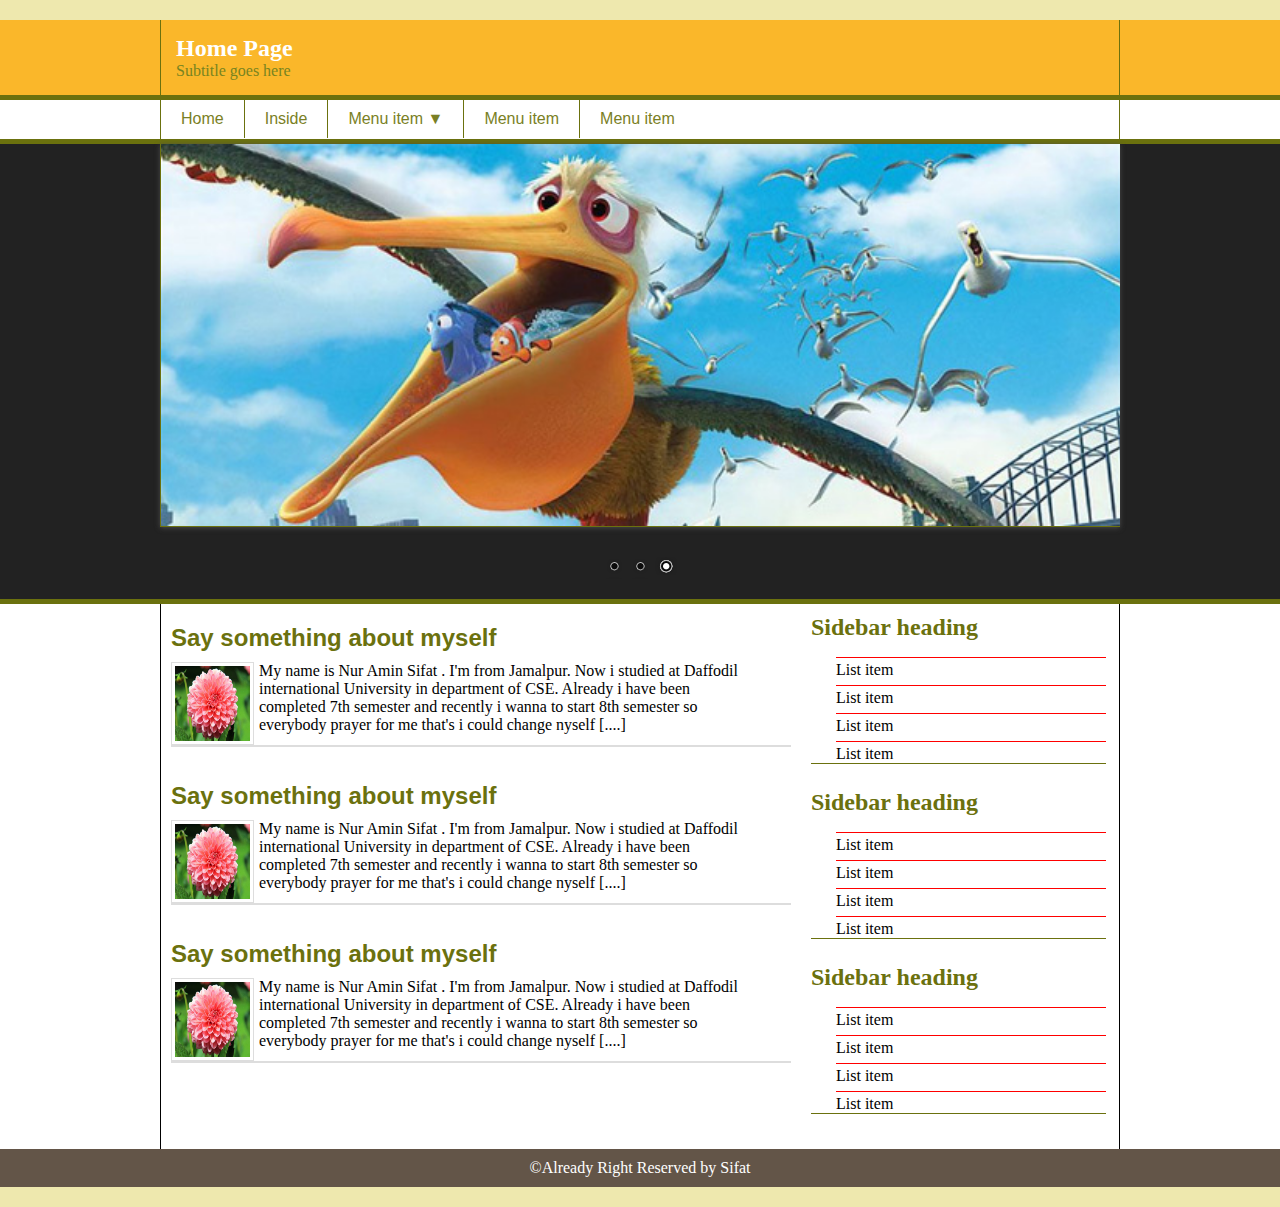
<file: Complete website/index.html>
<!DOCTYPE html>
<html lang="en">
<head>
    <meta charset="UTF-8">
    <title>My first Website | Sifatbd.com </title>

    <link rel="stylesheet" href="themes/default/default.css" type="text/css" media="screen" />
    <link rel="stylesheet" href="themes/light/light.css" type="text/css" media="screen" />
    <link rel="stylesheet" href="themes/dark/dark.css" type="text/css" media="screen" />
    <link rel="stylesheet" href="themes/bar/bar.css" type="text/css" media="screen" />
    <link rel="stylesheet" href="css/nivo-slider.css" type="text/css" media="screen" />

    <link rel="icon" href="image/flower.jpg" type="image/png">
    <link rel="stylesheet" href="style.css">
</head>

<!---                     --->
    <div class="main_wrap header_bg">
        <div class="wrap">
                <header id="header">
                   <h2>Home Page</h2>
                   <p>Subtitle goes here</p>
               </header>
        </div>
    </div>

    <!-- 2-->

    <div class="main_wrap nav_bg">
        <div class="wrap">
            <nav>
        <div id="nav">
            <ul>
                <li><a href="#">Home</a></li>
                <li><a href="Inside.html">Inside</a></li>
                <li><a href="#">Menu item &#9660;</a>
                    <ul>
                        <li><a href="#">dropdown item</a></li>
                       <li>
                            <a href="#">dropdown item &raquo</a>
                          <ul>
                            <li><a href="#"> sub dropdown item</a></li>
                             <li><a href="#">sub dropdown item</a></li>
                             <li><a href="#">sub dropdown item</a></li>
                             <li><a href="#"> sub dropdown item</a></li>
                          </ul>
                       </li>
                        <li><a href="#">dropdown item</a></li>
                        <li><a href="#">dropdown item</a></li>
                    </ul>

                </li>
                <li><a href="#">Menu item</a></li>
                <li><a href="#">Menu item</a></li>
            </ul>
        </div>
    </nav>
        </div>
    </div>
    <!-- 3-->
    <div class="main_wrap slider_bg">
        <div class="wrap">
            <section>
        <div id="slider1">

            <div class="slider-wrapper theme-default">
            <div id="slider" class="nivoSlider">
                <img src="images/toystory.jpg" />
                <img src="images/walle.jpg"/>
                <img src="images/nemo.jpg"/>
            </div>
            <div id="htmlcaption" class="nivo-html-caption">
                <strong>This</strong> is an example of a <em>HTML</em> caption with <a href="#">a link</a>.
            </div>
        </div>

        </div>
    </section>
        </div>
    </div>
    <!-- 4-->
    <div class="main_wrap content_bg">
        <div class="wrap">
       <div id="content_wrapper">
        <div id="content">
            <article id="main_article_single">
                <h2>Say something about myself</h2>
                <div id="img_wrap">
                <img src="image/1.jpg" alt=""/>
                <p>My name is Nur Amin Sifat . I'm from Jamalpur. Now
                i studied at Daffodil international University in
                department of CSE. Already i have been completed
                7th semester and recently i wanna to start 8th semester
                so everybody prayer for me  that's i could change
                nyself [....]</p>
                </div>
            </article>
            <article id="main_article_single">
                <h2>Say something about myself</h2>
                <div id="img_wrap">
                <img src="image/1.jpg" alt=""/>
                <p>My name is Nur Amin Sifat . I'm from Jamalpur. Now
                i studied at Daffodil international University in
                department of CSE. Already i have been completed
                7th semester and recently i wanna to start 8th semester
                so everybody prayer for me  that's i could change
                nyself [....]</p>
                </div>
            </article>
            <article id="main_article_single">
                <h2>Say something about myself</h2>
                <div id="img_wrap">
                <img src="image/1.jpg" alt=""/>
                <p>My name is Nur Amin Sifat . I'm from Jamalpur. Now
                i studied at Daffodil international University in
                department of CSE. Already i have been completed
                7th semester and recently i wanna to start 8th semester
                so everybody prayer for me  that's i could change
                nyself [....]</p>
                </div>
            </article>
        </div>
        <div id="sidebar">
            <aside id="main_side_bar">
                <h2>Sidebar heading</h2>
                <ul>
                    <li><a href="#"></a>List item</li>
                    <li><a href="#"></a>List item</li>
                    <li><a href="#"></a>List item</li>
                    <li><a href="#"></a>List item</li>
                </ul>
            </aside>
            <aside id="main_side_bar">
                <h2>Sidebar heading</h2>
                <ul>
                    <li><a href="#"></a>List item</li>
                    <li><a href="#"></a>List item</li>
                    <li><a href="#"></a>List item</li>
                    <li><a href="#"></a>List item</li>
                </ul>
            </aside>
            <aside id="main_side_bar">
                <h2>Sidebar heading</h2>
                <ul>
                    <li><a href="#"></a>List item</li>
                    <li><a href="#"></a>List item</li>
                    <li><a href="#"></a>List item</li>
                    <li><a href="#"></a>List item</li>
                </ul>
            </aside>
        </div>
        </div>
    </div>
<!-- 5-->
    <div class="main_wrap footer_bg">
        <div class="wrap">
              <footer>
    <div id="footer">
        <p>&copy;Already Right Reserved by Sifat </p>
    </div>
</footer>
        </div>
    </div>






    <script type="text/javascript" src="js/jquery-1.9.0.min.js"></script>
    <script type="text/javascript" src="js/jquery.nivo.slider.js"></script>
    <script type="text/javascript">
    $(window).load(function() {
        $('#slider').nivoSlider();
    });
    </script>
</body>
</html>
</file>
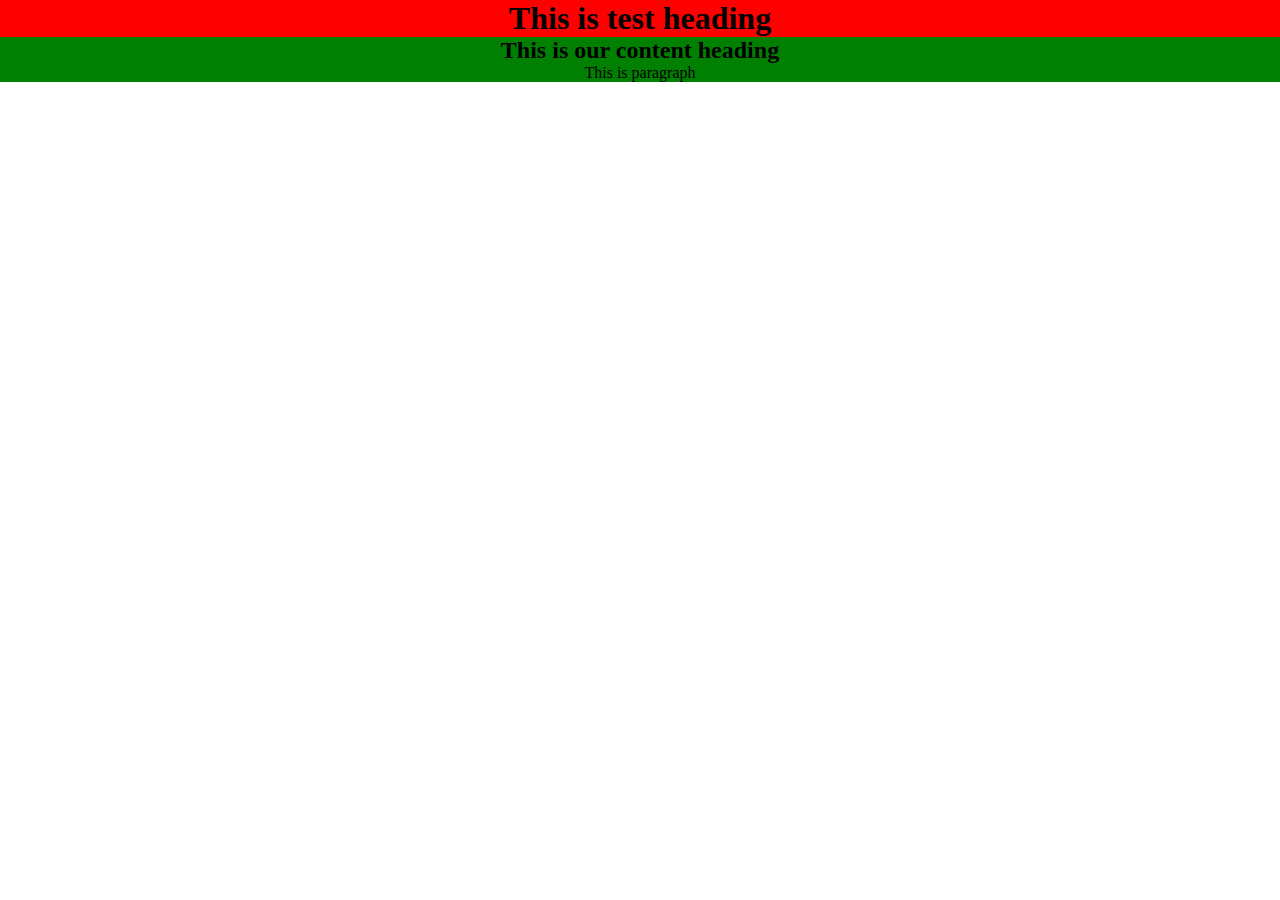
<file: Complete website/FullScreenTestBackground.html>
<!DOCTYPE html>
<html lang="en">
<head>
    <meta charset="UTF-8">
    <title>Full screen background</title>
    <link rel="stylesheet" href="FullScreenTestBackgroundCss.css"/>
</head>
<body>

<div class="full_wrap header_bg">
    <div class="wrap">
        <h1>This is test heading</h1>
    </div>
</div>
<div class="full_wrap content_bg">
    <div class="wrap">
        <h2>This is our content heading</h2>
        <p>This is paragraph</p>
    </div>
</div>
</body>
</html>
</file>
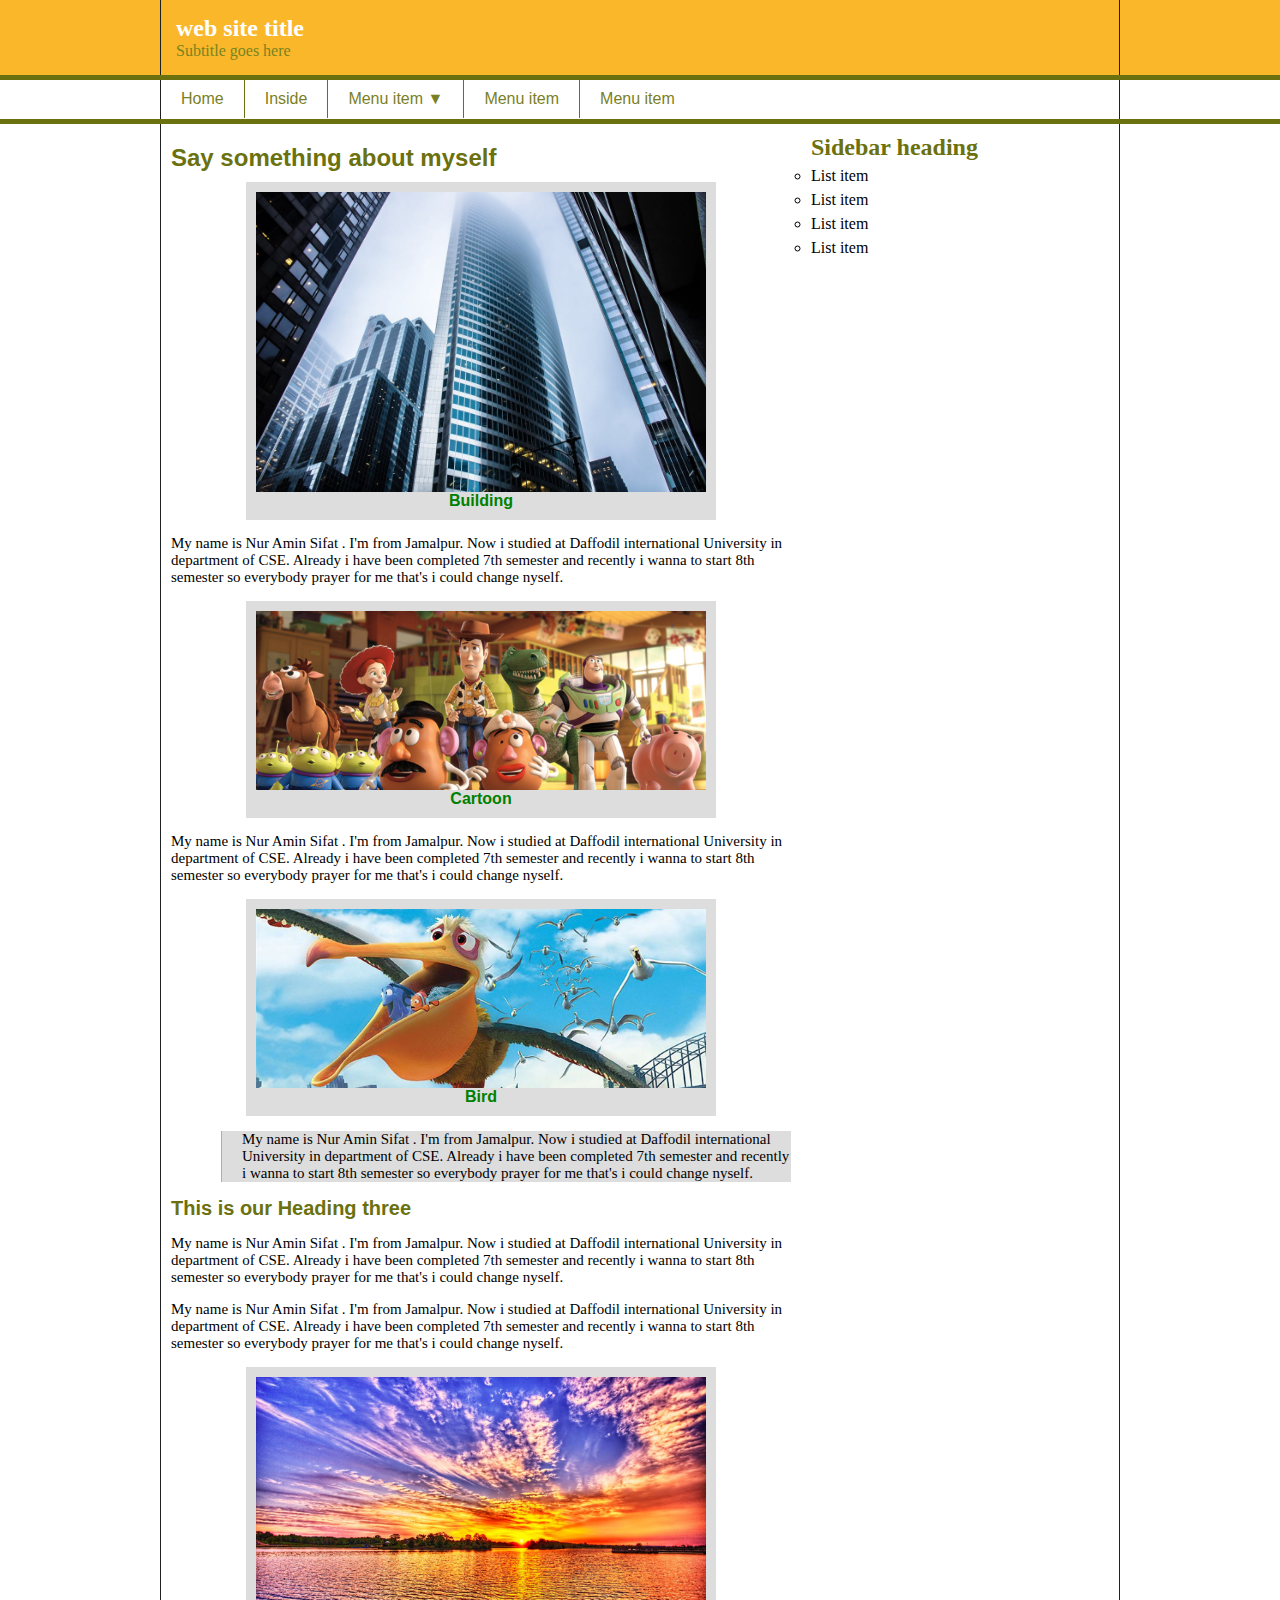
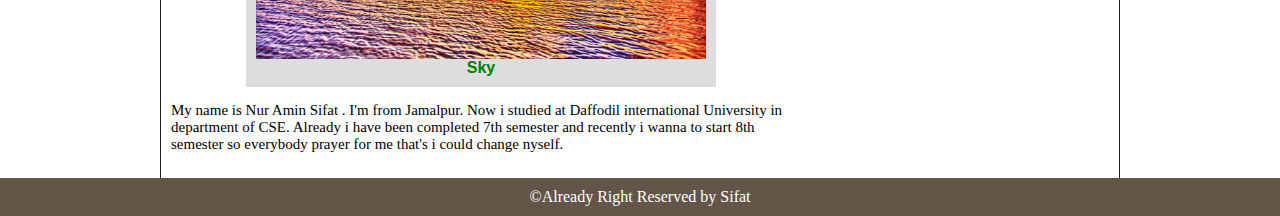
<file: Complete website/Inside.html>
<!DOCTYPE html>
<html lang="en">
<head>
    <meta charset="UTF-8">
    <title>Inside page | Sifatbd.com </title>
    <link rel="icon" href="image/flower.jpg" type="image/png">
    <link rel="stylesheet" href="inside.css">
</head>

    <!-- 1-->
    <div class="main_wrap header_bg">
        <div class="wrap">
           <header id="header">
            <h2>web site title</h2>
            <p>Subtitle goes here</p>
          </header>
        </div>
    </div>
    <!--2 -->
    <div class="main_wrap nav_bg">
        <div class="wrap">
       <nav>
        <div id="nav">
            <ul>
                <li><a href="index.html">Home</a></li>
                <li><a href="#">Inside</a></li>
                <li><a href="#">Menu item &#9660;</a>
                    <ul>
                        <li><a href="#">dropdown item</a></li>
                        <li><a href="#">dropdown item</a></li>
                        <li><a href="#">dropdown item</a></li>
                        <li><a href="#">dropdown item</a></li>
                    </ul>

                </li>
                <li><a href="#">Menu item</a></li>
                <li><a href="#">Menu item</a></li>
            </ul>
        </div>
    </nav>
        </div>
    </div>
    <!-- 3 -->
    <div class="main_wrap content_bg">
        <div class="wrap">
               <div id="content_wrapper">
        <div id="content">
            <article>
                <h2>Say something about myself</h2>
                <figure>
                    <img src="image/p.jpeg" alt="cartoon"/>
                    <figcaption>Building</figcaption>
                </figure>
                <p>My name is Nur Amin Sifat . I'm from Jamalpur. Now
                i studied at Daffodil international University in
                department of CSE. Already i have been completed
                7th semester and recently i wanna to start 8th semester
                so everybody prayer for me  that's i could change
                nyself.</p>
                <figure>
                    <img src="image/toystory.jpg" alt="cartoon"/>
                    <figcaption>Cartoon</figcaption>
                </figure>

                <p>My name is Nur Amin Sifat . I'm from Jamalpur. Now
                i studied at Daffodil international University in
                department of CSE. Already i have been completed
                7th semester and recently i wanna to start 8th semester
                so everybody prayer for me  that's i could change
                nyself.</p>
                <figure>
                     <img src="image/nemo.jpg" alt="Bird"/>
                    <figcaption>Bird</figcaption>
                </figure>
                <blockquote>
                <p>My name is Nur Amin Sifat . I'm from Jamalpur. Now
                i studied at Daffodil international University in
                department of CSE. Already i have been completed
                7th semester and recently i wanna to start 8th semester
                so everybody prayer for me  that's i could change
                nyself.</p>
                </blockquote>
                <h3>This is our Heading three</h3>
                <p>My name is Nur Amin Sifat . I'm from Jamalpur. Now
                i studied at Daffodil international University in
                department of CSE. Already i have been completed
                7th semester and recently i wanna to start 8th semester
                so everybody prayer for me  that's i could change
                nyself.</p>
                <p>My name is Nur Amin Sifat . I'm from Jamalpur. Now
                i studied at Daffodil international University in
                department of CSE. Already i have been completed
                7th semester and recently i wanna to start 8th semester
                so everybody prayer for me  that's i could change
                nyself.</p>
                <figure>
                     <img src="image/nature1.jpg" alt="sky"/>
                    <figcaption>Sky</figcaption>
                </figure>
                <p>My name is Nur Amin Sifat . I'm from Jamalpur. Now
                i studied at Daffodil international University in
                department of CSE. Already i have been completed
                7th semester and recently i wanna to start 8th semester
                so everybody prayer for me  that's i could change
                nyself.</p>
            </article>
        </div>
        <div id="sidebar">
            <aside>
                <h2>Sidebar heading</h2>
                <ul>
                    <li><a href="#"></a>List item</li>
                    <li><a href="#"></a>List item</li>
                    <li><a href="#"></a>List item</li>
                    <li><a href="#"></a>List item</li>
                </ul>
            </aside>
        </div>
    </div>
        </div>
    </div>
    <!-- 4 -->
    <div class="main_wrap footer_bg">
        <div class="wrap">
            <footer>
    <div id="footer">
        <p>&copy;Already Right Reserved by Sifat </p>
    </div>
</footer>
        </div>
    </div>

</html>
</file>
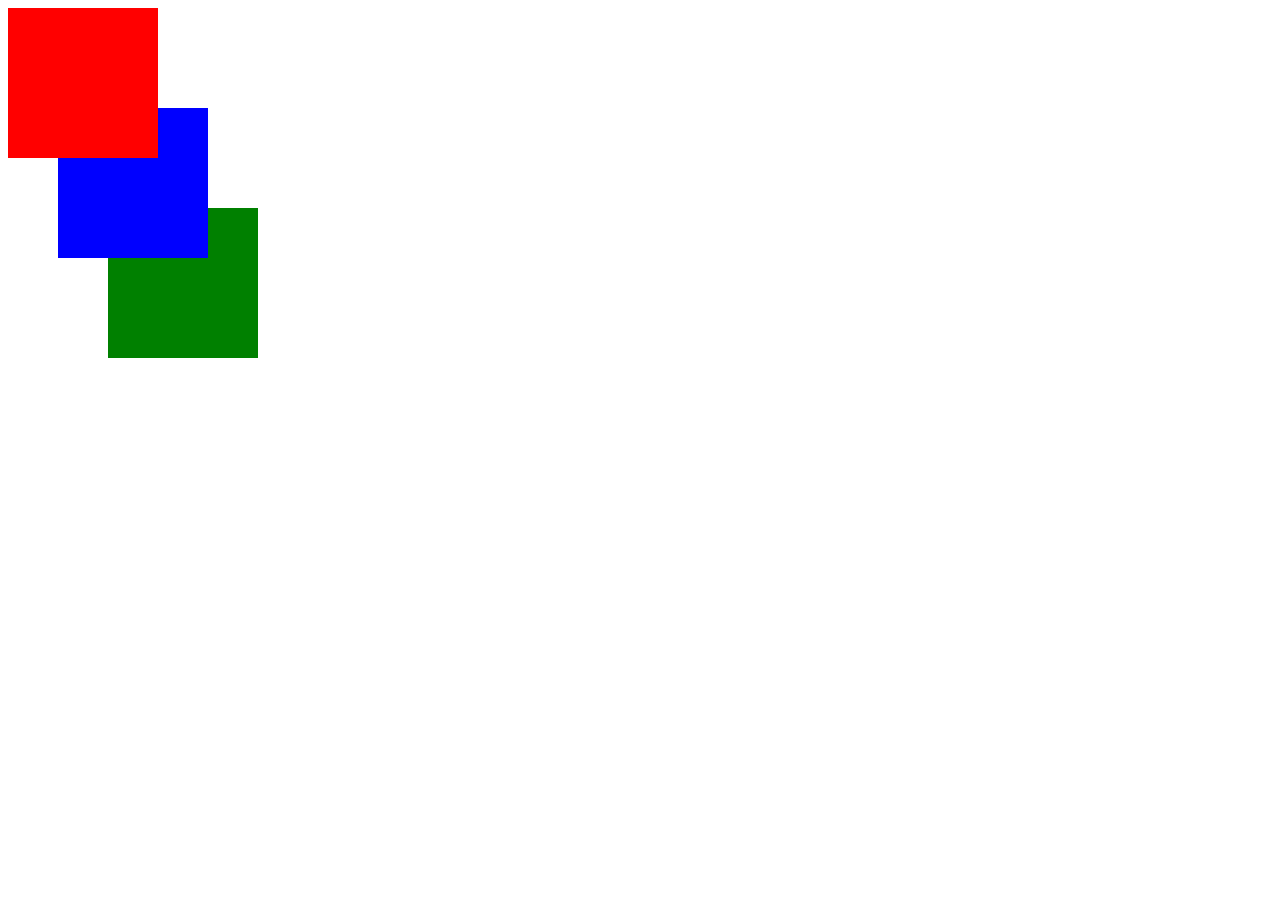
<file: Complete website/Z index practice.html>
<!DOCTYPE html>
<html lang="en">
<head>
    <meta charset="UTF-8">
    <title>Z index practice</title>
    <link rel="stylesheet" href="Z%20index%20practice%20Css.css">
</head>
<body>
<div class="box1"></div>
<div class="box2"></div>
<div class="box3"></div>
</body>
</html>
</file>
<file: Complete website/themes/default/default.css>
/*
Skin Name: Nivo Slider Default Theme
Skin URI: http://nivo.dev7studios.com
Description: The default skin for the Nivo Slider.
Version: 1.3
Author: Gilbert Pellegrom
Author URI: http://dev7studios.com
Supports Thumbs: true
*/

.theme-default .nivoSlider {
	position:relative;
	background:#fff url(loading.gif) no-repeat 50% 50%;
    margin-bottom:10px;
    -webkit-box-shadow: 0px 1px 5px 0px #4a4a4a;
    -moz-box-shadow: 0px 1px 5px 0px #4a4a4a;
    box-shadow: 0px 1px 5px 0px #4a4a4a;
}
.theme-default .nivoSlider img {
	position:absolute;
	top:0px;
	left:0px;
	display:none;
}
.theme-default .nivoSlider a {
	border:0;
	display:block;
}

.theme-default .nivo-controlNav {
	text-align: center;
	padding: 20px 0;
}
.theme-default .nivo-controlNav a {
	display:inline-block;
	width:22px;
	height:22px;
	background:url(bullets.png) no-repeat;
	text-indent:-9999px;
	border:0;
	margin: 0 2px;
}
.theme-default .nivo-controlNav a.active {
	background-position:0 -22px;
}

.theme-default .nivo-directionNav a {
	display:block;
	width:30px;
	height:30px;
	background:url(arrows.png) no-repeat;
	text-indent:-9999px;
	border:0;
	opacity: 0;
	-webkit-transition: all 200ms ease-in-out;
    -moz-transition: all 200ms ease-in-out;
    -o-transition: all 200ms ease-in-out;
    transition: all 200ms ease-in-out;
}
.theme-default:hover .nivo-directionNav a { opacity: 1; }
.theme-default a.nivo-nextNav {
	background-position:-30px 0;
	right:15px;
}
.theme-default a.nivo-prevNav {
	left:15px;
}

.theme-default .nivo-caption {
    font-family: Helvetica, Arial, sans-serif;
}
.theme-default .nivo-caption a {
    color:#fff;
    border-bottom:1px dotted #fff;
}
.theme-default .nivo-caption a:hover {
    color:#fff;
}

.theme-default .nivo-controlNav.nivo-thumbs-enabled {
	width: 100%;
}
.theme-default .nivo-controlNav.nivo-thumbs-enabled a {
	width: auto;
	height: auto;
	background: none;
	margin-bottom: 5px;
}
.theme-default .nivo-controlNav.nivo-thumbs-enabled img {
	display: block;
	width: 120px;
	height: auto;
}
</file>
<file: Complete website/themes/light/light.css>
/*
Skin Name: Nivo Slider Light Theme
Skin URI: http://nivo.dev7studios.com
Description: A light skin for the Nivo Slider.
Version: 1.0
Author: Gilbert Pellegrom
Author URI: http://dev7studios.com
Supports Thumbs: true
*/

.theme-light.slider-wrapper {
    background: #fff;
    padding: 10px;
}
.theme-light .nivoSlider {
	position:relative;
	background:#fff url(loading.gif) no-repeat 50% 50%;
    margin-bottom:10px;
    overflow: visible;
}
.theme-light .nivoSlider img {
	position:absolute;
	top:0px;
	left:0px;
	display:none;
}
.theme-light .nivoSlider a {
	border:0;
	display:block;
}

.theme-light .nivo-controlNav {
	text-align: left;
	padding: 0;
	position: relative;
	z-index: 10;
}
.theme-light .nivo-controlNav a {
	display:inline-block;
	width:10px;
	height:10px;
	background:url(bullets.png) no-repeat;
	text-indent:-9999px;
	border:0;
	margin: 0 2px;
}
.theme-light .nivo-controlNav a.active {
	background-position:0 100%;
}

.theme-light .nivo-directionNav a {
	display:block;
	width:30px;
	height:30px;
	background: url(arrows.png) no-repeat;
	text-indent:-9999px;
	border:0;
	top: auto;
	bottom: -36px;
	z-index: 11;
}
.theme-light .nivo-directionNav a:hover {
    background-color: #eee;
    -webkit-border-radius: 2px;
    -moz-border-radius: 2px;
    border-radius: 2px;
}
.theme-light a.nivo-nextNav {
	background-position:160% 50%;
	right:0px;
}
.theme-light a.nivo-prevNav {
    background-position:-60% 50%;
    left: auto;
	right: 35px;
}

.theme-light .nivo-caption {
    font-family: Helvetica, Arial, sans-serif;
}
.theme-light .nivo-caption a {
    color:#fff;
    border-bottom:1px dotted #fff;
}
.theme-light .nivo-caption a:hover {
    color:#fff;
}

.theme-light .nivo-controlNav.nivo-thumbs-enabled {
	width: 80%;
}
.theme-light .nivo-controlNav.nivo-thumbs-enabled a {
	width: auto;
	height: auto;
	background: none;
	margin-bottom: 5px;
}
.theme-light .nivo-controlNav.nivo-thumbs-enabled img {
	display: block;
	width: 120px;
	height: auto;
}
</file>
<file: Complete website/themes/dark/dark.css>
/*
Skin Name: Nivo Slider Dark Theme
Skin URI: http://nivo.dev7studios.com
Description: A dark skin for the Nivo Slider.
Version: 1.0
Author: Gilbert Pellegrom
Author URI: http://dev7studios.com
Supports Thumbs: true
*/

.theme-dark.slider-wrapper {
    background: #222;
    padding: 10px;
}
.theme-dark .nivoSlider {
	position:relative;
	background:#fff url(loading.gif) no-repeat 50% 50%;
    margin-bottom:10px;
    overflow: visible;
}
.theme-dark .nivoSlider img {
	position:absolute;
	top:0px;
	left:0px;
	display:none;
}
.theme-dark .nivoSlider a {
	border:0;
	display:block;
}

.theme-dark .nivo-controlNav {
	text-align: left;
	padding: 0;
	position: relative;
	z-index: 10;
}
.theme-dark .nivo-controlNav a {
	display:inline-block;
	width:10px;
	height:10px;
	background:url(bullets.png) no-repeat 0 2px;
	text-indent:-9999px;
	border:0;
	margin: 0 2px;
}
.theme-dark .nivo-controlNav a.active {
	background-position:0 100%;
}

.theme-dark .nivo-directionNav a {
	display:block;
	width:30px;
	height:30px;
	background: url(arrows.png) no-repeat;
	text-indent:-9999px;
	border:0;
	top: auto;
	bottom: -36px;
	z-index: 11;
}
.theme-dark .nivo-directionNav a:hover {
    background-color: #333;
    -webkit-border-radius: 2px;
    -moz-border-radius: 2px;
    border-radius: 2px;
}
.theme-dark a.nivo-nextNav {
	background-position:-16px 50%;
	right:0px;
}
.theme-dark a.nivo-prevNav {
    background-position:11px 50%;
    left: auto;
	right: 35px;
}

.theme-dark .nivo-caption {
    font-family: Helvetica, Arial, sans-serif;
}
.theme-dark .nivo-caption a {
    color:#fff;
    border-bottom:1px dotted #fff;
}
.theme-dark .nivo-caption a:hover {
    color:#fff;
}

.theme-dark .nivo-controlNav.nivo-thumbs-enabled {
	width: 80%;
}
.theme-dark .nivo-controlNav.nivo-thumbs-enabled a {
	width: auto;
	height: auto;
	background: none;
	margin-bottom: 5px;
}
.theme-dark .nivo-controlNav.nivo-thumbs-enabled img {
	display: block;
	width: 120px;
	height: auto;
}
</file>
<file: Complete website/themes/bar/bar.css>
/*
Skin Name: Nivo Slider Bar Theme
Skin URI: http://nivo.dev7studios.com
Description: The bottom bar skin for the Nivo Slider.
Version: 1.0
Author: Gilbert Pellegrom
Author URI: http://dev7studios.com
Supports Thumbs: false
*/

.theme-bar.slider-wrapper {
    position: relative;
    border: 1px solid #333;
    overflow: hidden;
}
.theme-bar .nivoSlider {
	position:relative;
	background:#fff url(loading.gif) no-repeat 50% 50%;
}
.theme-bar .nivoSlider img {
	position:absolute;
	top:0px;
	left:0px;
	display:none;
}
.theme-bar .nivoSlider a {
	border:0;
	display:block;
}

.theme-bar .nivo-controlNav {
    position: absolute;
    left: 0;
    bottom: -41px;
    z-index: 10;
    width: 100%;
    height: 30px;
	text-align: center;
	padding: 5px 0;
	border-top: 1px solid #333;
	background: #333;
    background: -moz-linear-gradient(top,  #565656 0%, #333333 100%); /* FF3.6+ */
    background: -webkit-gradient(linear, left top, left bottom, color-stop(0%,#565656), color-stop(100%,#333333)); /* Chrome,Safari4+ */
    background: -webkit-linear-gradient(top,  #565656 0%,#333333 100%); /* Chrome10+,Safari5.1+ */
    background: -o-linear-gradient(top,  #565656 0%,#333333 100%); /* Opera 11.10+ */
    background: -ms-linear-gradient(top,  #565656 0%,#333333 100%); /* IE10+ */
    background: linear-gradient(to bottom,  #565656 0%,#333333 100%); /* W3C */
    filter: progid:DXImageTransform.Microsoft.gradient( startColorstr='#565656', endColorstr='#333333',GradientType=0 ); /* IE6-9 */
    opacity: 0.5;
    -webkit-transition: all 200ms ease-in-out;
    -moz-transition: all 200ms ease-in-out;
    -o-transition: all 200ms ease-in-out;
    transition: all 200ms ease-in-out;
}
.theme-bar:hover .nivo-controlNav {
    bottom: 0;
    opacity: 1;
}
.theme-bar .nivo-controlNav a {
	display:inline-block;
	width:22px;
	height:22px;
	background:url(bullets.png) no-repeat;
	text-indent:-9999px;
	border:0;
	margin: 5px 2px 0 2px;
}
.theme-bar .nivo-controlNav a.active {
	background-position:0 -22px;
}

.theme-bar .nivo-directionNav a {
	display:block;
	border:0;
	color: #fff;
	text-transform: uppercase;
	top: auto;
	bottom: 10px;
	z-index: 11;
	font-family: "Helvetica Neue", Helvetica, Arial, sans-serif;
	font-size: 13px;
	line-height: 20px;
	opacity: 0.5;
    -webkit-transition: all 200ms ease-in-out;
    -moz-transition: all 200ms ease-in-out;
    -o-transition: all 200ms ease-in-out;
    transition: all 200ms ease-in-out;
}
.theme-bar a.nivo-nextNav { right: -50px; }
.theme-bar a.nivo-prevNav { left: -50px; }
.theme-bar:hover a.nivo-nextNav { 
    right: 15px; 
    opacity: 1;
}
.theme-bar:hover a.nivo-prevNav { 
    left: 15px; 
    opacity: 1;
}
.theme-bar .nivo-directionNav a:hover { color: #ddd; }

.theme-bar .nivo-caption {
    font-family: Helvetica, Arial, sans-serif;
    -webkit-transition: all 200ms ease-in-out;
    -moz-transition: all 200ms ease-in-out;
    -o-transition: all 200ms ease-in-out;
    transition: all 200ms ease-in-out;
}
.theme-bar:hover .nivo-caption {
    bottom: 41px;
}
.theme-bar .nivo-caption a {
    color:#fff;
    border-bottom:1px dotted #fff;
}
.theme-bar .nivo-caption a:hover {
    color:#fff;
}

.theme-bar .nivo-controlNav.nivo-thumbs-enabled {
	width: 100%;
}
.theme-bar .nivo-controlNav.nivo-thumbs-enabled a {
	width: auto;
	height: auto;
	background: none;
	margin-bottom: 5px;
}
.theme-bar .nivo-controlNav.nivo-thumbs-enabled img {
	display: block;
	width: 120px;
	height: auto;
}
</file>
<file: Complete website/style.css>
*{margin: 0; padding: 0;}

body{
    background-color: #EEE8AE;
    border-radius: 10%;
    margin: 20px auto;
}
.main_wrap{
    width: 100%;
}
.wrap{
    width: 960px;
    display: block;
    margin: 0 auto;
}
.header_bg{
    background-color: #FAB72A;
    border-bottom: 5px solid #6B710E;
}

#header{
    background-color: #FAB72A;
    padding: 15px ;
    border-right: 1px solid #6B710E;
    border-left: 1px solid #6B710E;
}
#header h2{color: white; font-family: Georgia;}
#header p{ color: #788420;font-family: Georgia;}
#nav{
    background-color: #fff;
    height: 39px ;
    border-top: none;
    border-right: 1px solid #6B710E;
    border-left: 1px solid #6B710E;
}
#nav ul{
    z-index: 999;
    background-color: #fff;
    list-style-type: none;
}
#nav ul li{
    float: left;
    border-right: 1px solid #6B710E;
    position: relative;
}
#nav ul li a{
    text-decoration: none ;
    color:#7A7F25;
    display: block;
    padding: 10px 20px;
    font-family: Arial;
    transition: all 2s ease;

}
#nav ul li a:hover{
    background: #6B710E;
}
#nav ul li ul li{
    position: relative;
}
#nav ul li ul li ul{
    position: absolute;
    top: -9999px;
}
#nav ul li ul li:hover ul{
    position: absolute;
    top: -1px;
    left: 200px;
}
#nav ul li ul li ul li{
    border-left: 2px solid #ddd;
}
#nav ul li ul li ul li:first-child{
    border-left: 2px solid #ddd;
    border-top: none;
}

#nav ul li a:hover{color:red;}
#nav ul li:last-child{border-right: none;}
#nav ul li:first-child{border-left: none;}
#nav ul li ul{
    position: absolute;
    left: -9999px;
}
#nav ul li:hover ul{
    left: 0px;
}
#nav ul li ul li:first-child{
    border-top: 5px solid #6B710E;
}
#nav ul li ul li{
    float: none;
    border-right: none;
    border-bottom: 1px solid #6B710E ;
    width: 200px;
}
.nav_bg{
    background: white ;
     border-bottom: 5px solid #6B710E;
}
.slider_bg{
    background: #222222;
}
#slider1 img{
    width: 960px;
    vertical-align:middle;
    border-right: 1px solid #6B710E;
    border-left: 1px solid #6B710E;
    border-bottom: 1px solid #6B710E;
}
#content_wrapper{
    background-color: #fff;
    padding: 10px;
    overflow: hidden;
    border-right: 1px solid #000;
    border-left: 1px solid #000;

}
.content_bg{
    background: #fff;
     border-top:5px solid #6B710E;
}
#content{
    width: 620px;
    margin-right: 20px;
    float: left;
}
#content h2{
    color: #6B710E;
    font-family: Arial;
    margin-bottom: 10px;
    margin-top: 10px;
}
#sidebar{
    width:295px;
    float: left;
}
#sidebar ul{
    list-style-type: circle;
}
/*#sidebar ul li{*/
    /*border-bottom: 1px solid #d5a6a6;*/
    /*margin-bottom: 3px;*/
/*}*/
#sidebar ul li a{
    text-decoration: none;
    color: #6B710E;
    padding: 3px;
    display: block;
    border-bottom: 1px solid red;
    margin-bottom:3px ;
}
#sidebar ul li:last-child{
    border-bottom: none;
}
#sidebar h2{color: #6B710E;margin-bottom: 10px;
}
#footer{
    display: block;
    background-color:#635548;
    text-align: center;
    padding: 10px;
}
#main_article_single{
    margin-bottom: 25px;
    border-bottom: 2px solid #ddd;
    overflow: hidden;
}
#img_wrap{
    margin-top: 10px;
}
#img_wrap img{
    width: 75px;
    height: 75px;
    background-color: #fff;
    border: 1px solid #ddd;
    padding: 3px;
    margin-right: 5px;
    float:left;
}
#img_wrap p{
    float: left;
    width: 500px;
    margin-top: 0px;
}
#main_side_bar{
    margin-bottom: 25px;
    border-bottom: 1px solid #6B710E;
    overflow: hidden;
}
#main_side_bar ul{
    list-style-type: none;
}
#main_side_bar ul li{
    padding-left: 25px;
}

.footer_bg{
    background: #635548;
}
#footer p{
    color: #fff;
}
</file>
<file: Complete website/FullScreenTestBackgroundCss.css>
*{margin: 0; padding: 0; }
.full_wrap{
    width: 100%;
}
.wrap{
    width: 960px;
    margin: 0 auto;
    display: block;
    /*background: orange;*/
    text-align: center;
}
.header_bg{
    background:red ;
}
.content_bg{
    background: green;
}
</file>
<file: Complete website/inside.css>
*{margin: 0; padding: 0;}
body{
    background-color: #EEE8AE;
    border-radius: 10%;
}
.wrap{
    width: 960px;
    margin: 0 auto;
    display: block;
}
blockquote{
    background: #ddd;
    margin-left: 50px;
    padding-left: 20px;
    border-left: 1px solid orange;
}
.wrapper{
    width: 960px;
    margin: 20px auto;
}
#header{
    background-color: #FAB72A;
    padding: 15px ;
    border-right: 1px solid #1d2124;
    border-left: 1px solid #1d2124;
}
#header h2{color: white; font-family: Georgia;}
#header p{ color: #788420;font-family: Georgia;}
.header_bg{
    background: #FAB72A;
    border-bottom: 5px solid #6B710E;
}
#nav{
    background-color: #fff;
    height: 39px ;
    border-top: none;
    border-right: 1px solid #1d2124;
    border-left: 1px solid #1d2124;
}
.nav_bg{
    background: white;
    border-bottom: 5px solid #6B710E;
}
#nav ul{
    z-index: 999;
    background-color: #fff;
    list-style-type: none;
}
#nav ul li{
    float: left;
    border-right: 1px solid #6B710E;
    position: relative;
}
#nav ul li a{
    text-decoration: none ;
    color:#7A7F25;
    display: block;
    padding: 10px 20px;
    font-family: Arial;
}
#nav ul li a:hover{color:red;}
#nav ul li:last-child{border-right: none;}
#nav ul li:first-child{border-left: none;}
#nav ul li ul{
    position: absolute;
    left: -9999px;
}
#nav ul li:hover ul{
    left: 0px;
}
#nav ul li ul li:first-child{
    border-top: 1px solid #6B710E;
}
#nav ul li ul li{
    float: none;
    border-right: none;
    border-bottom: 1px solid #6B710E ;
    width: 200px;
}

#slider1 img{
    width: 960px;
    vertical-align:middle;
}
#content_wrapper{
    background-color: #fff;
    padding: 10px;
    overflow: hidden;
    border-right: 1px solid #1d2124;
    border-left: 1px solid #1d2124;
}

#content{
    width: 620px;
    margin-right: 20px;
    float: left;
}
.content_bg{
    background: white;
}
#content h2{
    color: #6B710E;
    font-family: Arial;
    margin-bottom: 10px;
    margin-top: 10px;
}
#content h3{
    color: #6B710E;
    font-family: Arial;
    margin-bottom: 10px;
    margin-top: 10px;
    font-size: 20px;
}
#content p{
    margin: 15px 0;
    font-size: 15px;
}
#content img{
    width: 450px;
    margin: 0 auto;
    display: block;
}
#content figure{
    width: 450px;
    padding: 10px;
    background: #ddd;
    margin: 0 auto;
    display: block;
}
#content figcaption{
    text-align: center;
    color: green;
    font-family: Arial;
    font-weight: bold;
}
#sidebar{
    width:295px;
    float: left;
}
#sidebar ul{
    list-style-type: circle;
}
#sidebar ul li a{
    text-decoration: none;
    color: #6B710E;
    padding: 3px;
    display: block;
}
#sidebar h2{color: #6B710E;}
#footer{
    display: block;
    background-color:#635548;
    text-align: center;
    padding: 10px;
}
#footer p{
    color: #fff;
}
.footer_bg{
    background: #635548;
}
</file>
